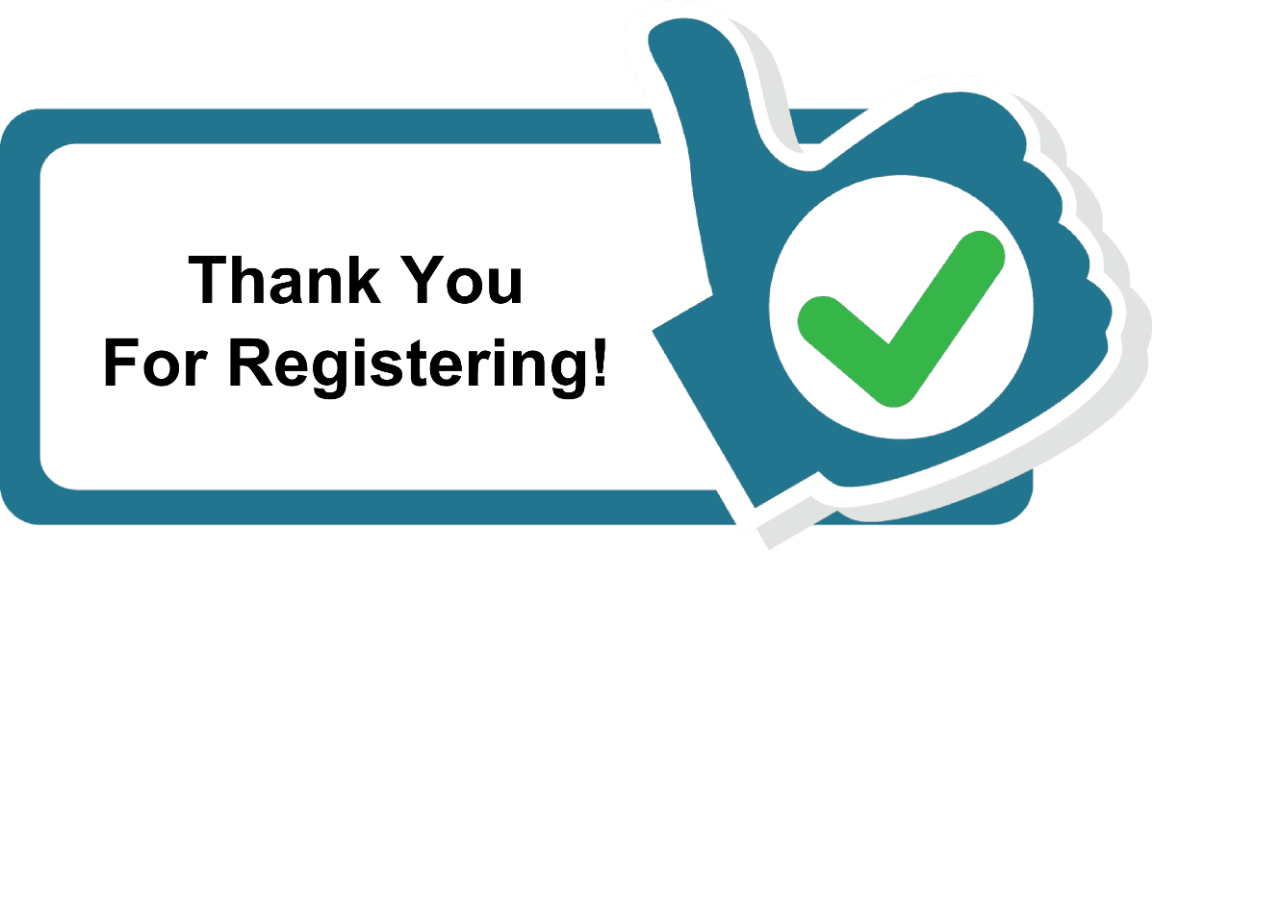
<file: thanks.html>
<!DOCTYPE html>
<html lang="en">
<head>
    <meta charset="UTF-8">
    <meta http-equiv="X-UA-Compatible" content="IE=edge">
    <meta name="viewport" content="width=device-width, initial-scale=1.0">
    <title>Thanks</title>
    <link rel="stylesheet" href="style.css">
</head>
<body>
</section class="thanks" id="thank">
<img src="Resources/Thank-you-for-registering.webp" alt="thanks" width="90%">
<section>
</body>
</html>
</file>
<file: style.css>
*{
    margin:0;

}
.home img{
    height:100vh;
    background-size: cover;
    width:100%;
    position: relative;
    /* opacity: 0.8; */
}

nav{
    
    
    background-color: rgb(27, 26, 26);
    width:100%;
    opacity:0.5;
    position:fixed;
    top:0;
    z-index: 100;
    
}
.nav_link ul{
    list-style: none;
    padding:0;

    
}
.nav_link li{
    float: left;
    padding:30px;
    /* margin:20px; */
    
    
}
li a{
    text-decoration: none;
    color: blanchedalmond;
    font:bold;
}
nav img{
    position: absolute;
    right:0;
    top:0;
    bottom:0;
    padding: 0;
    margin: 0;
    

}
.welcom{
position: absolute;
top: 200px;
left:0;
background-color: rgb(181, 222, 253);
color:rgb(12, 1, 3);
opacity:0.55;

padding:50px;
font-size:30px;
}
/* login page */
.container{
    margin:0;
    padding:0;
    height:100vh;
    position: relative;
    background-color: #b6bfce;
    /* position: absolute;
    left: 50%;  */

    
}
.Login{
    
   position:absolute; 
    top:50%;
    left:50%;
    width: 400px;
    transform: translate(-50%,-50%);
     background-color: rgb(53, 117, 133); 
    border-radius: 10px;
    
    
}
.Login h1{
    text-align: center;
    padding: 0 0 20px 0;
    border-bottom: 1px solid silver;
}
.Login form{
    padding: 0 40px;
    box-sizing: border-box;
}
form .text_field{
    position: relative;
    border-bottom: 2px solid #adadad;
    margin: 30px 0;
}
.text_field input{
    width: 100%;
    padding: 0 5px;
    height: 40px;
    font-size: 16px;
    border: none;
    background:none;
    outline: none;
}
.text_field label{
    position: absolute;
    top: 50%;
    left: 5px;
    color: #adadad;
    transform: translateY(-50);
    pointer-events: none;
    transition: .5s;
}


.btn{
    padding:10px;
    width:100%;
    background-color:#9198e5;
    color: #ce1616;
    border-radius: 20px;
    border:#adadad;
    margin-top:20px;

}
.pass{
    
    margin-top:10px;
    color: #adadad;
}
.register_link{
    margin:10px;
    text-align: center;
}
/* registration */
.container1{
    height:100vh;
    background-color: #b6bfce;
    position: relative;
    /* position: absolute;
    left: 50%;  */

    
}
.registration{
    background-color: #679bb9;
    width:500px;
    height:80vh;
    position:absolute; 
    top:50%;
    left:50%;
    transform: translate(-50%,-50%);
    border-radius:20px;
    padding-left:10px;
    padding-right:15px ;
    text-align: center;
    
}
.registration h1{
    padding: 0 0 20px 0;
    border-bottom: 1px solid silver;

}
.field input{
    width:80%;
    padding:10px;
    background-color: #b6bfce;
    margin:0 0 20px 0;
    border: none;
    border-bottom: 2px solid rgb(40, 51, 83);
    border-radius: 5px;
}
.btn1{
    padding:10px;
    width:80%;
    background-color: #567cbe;
    color: #050404;
    font-weight:bold;
    /* font-size: large; */
    border-radius: 20px;
    border:#adadad;
    margin-top:20px;

}
/* About US */
.about{
    position:relative;
}
.details{
    font-family: 'Gill Sans', 'Gill Sans MT', Calibri, 'Trebuchet MS', sans-serif;
    text-align: center;
    height:300px;
    background-color:rgba(119, 190, 223, 0.4);
    
     
    
}
.details h1{
   font: 2em sans-serif;
}
.details p{
    font-style: oblique;
    background-color: #96cdf1;
    float: left;
    border-radius:5px;
    padding:25px;
    margin: 15px;
    height:150px;
    
    

}
.clear{
    clear:both;
}

.border1
{
    position: absolute;
     top:40%;
    left: 350px; 
    border: 1px solid black;
    padding:20px;
    border-radius: 5px;
    float: left;

}
.border2
{
    position: absolute;
     top:40%;
    left: 800px; 
    border: 1px solid black;
    padding:20px;
    border-radius: 5px;
    float: left;

}
.border .b{
    float: left;
}
.border p{
    margin-top: 20px;
}

/* thanks bage */
.thanks{
    height: 100vh;
    background-size: cover;
}
/* footer */
.footer{
    text-align: center;
    background-color:rgb(0, 0, 0);
    height:400px;
    opacity: 0.8;
    padding-top: 15px;
}
.contact h2{
    color: aliceblue;
}
.contact .cc{
    background-color: #b6bfce;
    padding: 10px;
    height: 200px;
    border-radius: 5px;
    margin-bottom:20px;
}
.field  input:focus{
    
    outline: 2px solid rgb(42, 106, 245);
    border-radius: 5px;
    
  }
  .btn1:hover{
    background-color:  rgb(42, 106, 245);;
  }
.text_field input:focus ~ label,
.text_field input:valid ~ label{
    top: -5px;
    color: #202020;
}
li:hover{
    background-color: rgb(35, 119, 192);
    
}
.details p:hover{

    /*position: absolute;
    top:-5px;*/
    opacity: 0.7;
    font-size:17px;
    color: #ce1616;
}
</file>
